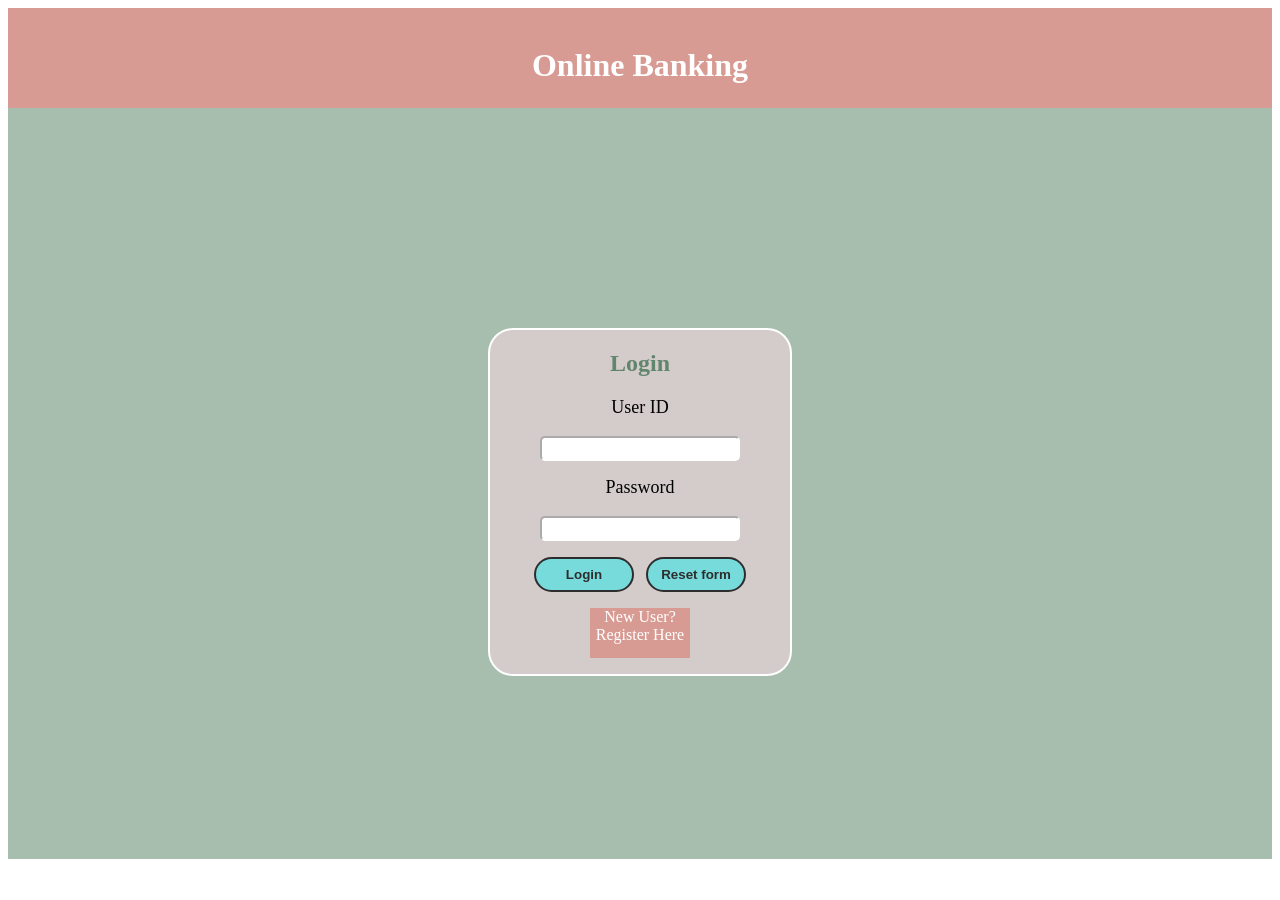
<file: index.html>
<html>
  <head>
    <meta charset="UTF-8">
    <meta class="viewport" content="width=device-width, initial-scale=1.0">
    <link rel="stylesheet" href="style1.css">
    <script>
          function validateform(){  
            var id=document.form1.id.value;  
            var password=document.form1.pw.value;  
            if (id==null || id==""){  
              alert("User Id can't be blank");  
              return false;  
            }else if(password.length<6){  
              alert("Password must be at least 6 characters long.");  
              return false;  
            }  
          }  
    </script>
  </head>
  <!-- <body> -->
  <!-- <div class="tot"> -->
  <header>
    <div class="topdiv">
      <br>
      <h1>Online Banking</h1>
  </div>
</header>
<!-- <div class="leftdiv">
  <br>
  &nbsp;&nbsp;&nbsp;<a href="index.html">Home</a><br><br>
  &nbsp;&nbsp;&nbsp;<a href="login.html">Login</a><br><br>
  &nbsp;&nbsp;&nbsp;<a href="register.html">Register</a><br><br>
  &nbsp;&nbsp;&nbsp;<a href="view_bal.html">View Balance</a><br><br>
  &nbsp;&nbsp;&nbsp;<a href="instant_transfer.html">Instant Transfer</a><br><br>
  &nbsp;&nbsp;&nbsp;<a href="request_cheque.html">Request Cheque</a><br><br>
  &nbsp;&nbsp;&nbsp;<a href="add_beneficiary.html">Add Beneficiary</a>
</div> -->
    <div class="loginformdiv">
        <br><br>
    <form class="mainf" name="form1" action="dash.html" method="post" onsubmit="return validateform()">
        <h2>Login</h2>
        <p>
          <label>User ID</label><br><br>
          <input type="text" name="id" required>
        </p>
        <p>
            <label>Password</label><br><br>
            <input type="password" name="pw" required>
          </p>
        <p>
          <button type="submit">Login</button> &nbsp;
          <button type="reset">Reset form</button>
        </p>
        <p>
          <a style="width: 100;height: 50;"href="register.html">New User? Register Here</a>
        </p>
      </form>
    </div>
  <!-- </div> -->
  <!-- </body> -->
</html>
</file>
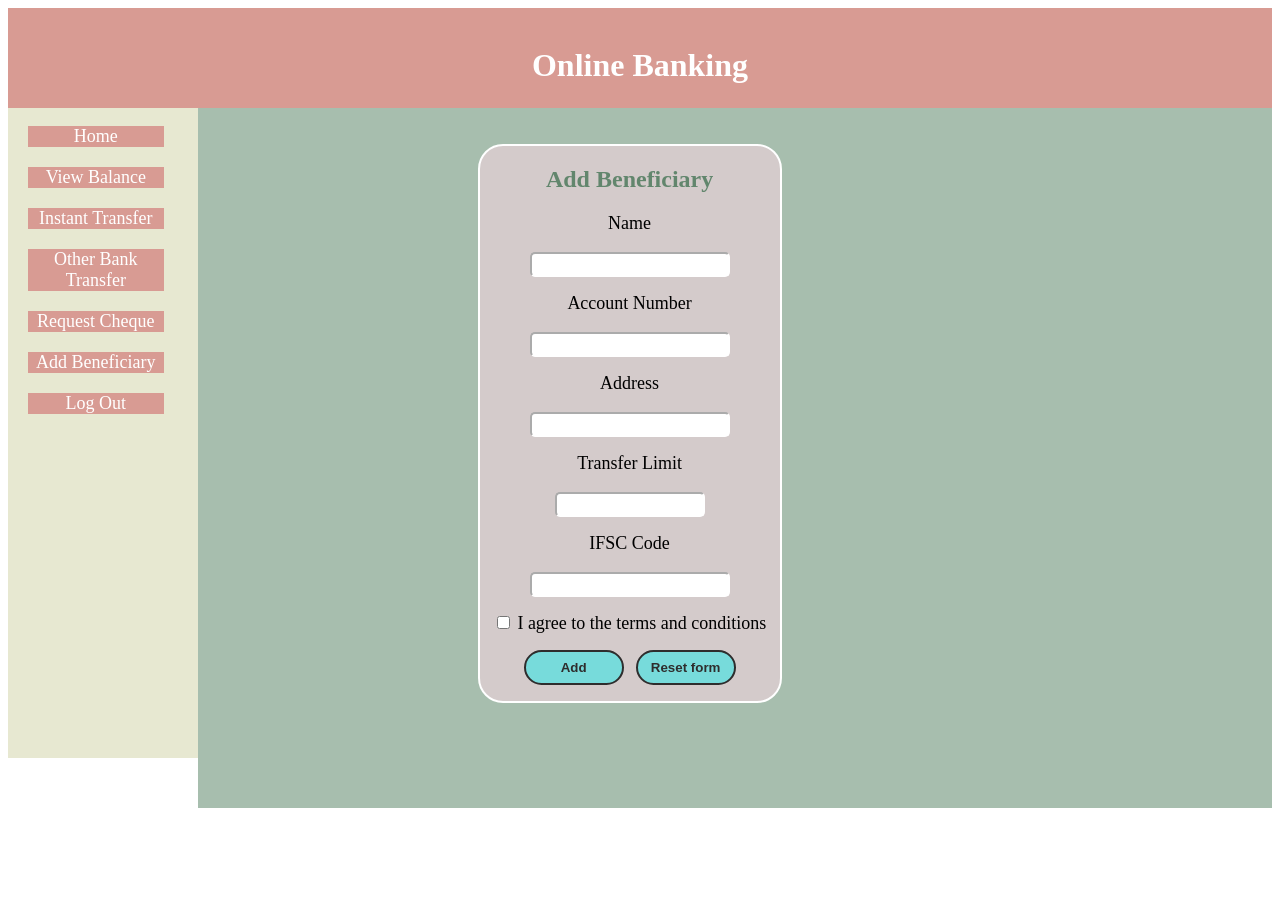
<file: add_beneficiary.html>
<html>
  <head>
    <meta charset="UTF-8">
    <meta class="viewport" content="width=device-width, initial-scale=1.0">
    <link rel="stylesheet" href="style1.css">
</head>
<header>
  <div class="topdiv">
    <br>
    <h1>Online Banking</h1>
</div>
</header>
<div class="leftdiv">
  <nav>
    <ul>
    <li><a href="dash.html">Home</a></li>
    <li><a href="view_bal.html">View Balance</a></li>
    <li><a href="instant_transfer.html">Instant Transfer</a></li>
    <li><a href="other_bank_transfer.html">Other Bank Transfer</a></li>
    <li><a href="request_cheque.html">Request Cheque</a></li>
    <li><a href="add_beneficiary.html">Add Beneficiary</a></li>
    <li><a href="index.html">Log Out</a></li>
    </ul>
  </nav>
  <!-- <br>
  &nbsp;&nbsp;&nbsp;<a href="dash.html">Home</a><br><br>
  &nbsp;&nbsp;&nbsp;<a href="view_bal.html">View Balance</a><br><br>
  &nbsp;&nbsp;&nbsp;<a href="instant_transfer.html">Instant Transfer</a><br><br>
  &nbsp;&nbsp;&nbsp;<a href="other_bank_transfer.html">Other Bank Transfer</a><br><br>
  &nbsp;&nbsp;&nbsp;<a href="request_cheque.html">Request Cheque</a><br><br>
  &nbsp;&nbsp;&nbsp;<a href="add_beneficiary.html">Add Beneficiary</a><br><br>
  &nbsp;&nbsp;&nbsp;<a href="index.html">Log Out</a><br><br> -->
</div>
    <div class="bendiv">
    <br><br>
    <form class="subf" action="/add_beneficiary" method="post">
        <h2>Add Beneficiary</h2>
        <p>
            <label>Name</label><br><br>
            <input type="text" name="name">
          </p>
        <p>
            <label>Account Number</label><br><br>
            <input type="text" name="acc_no1">
        </p>
        <p>
            <label>Address</label><br><br>
            <input type="text" name="address">
          </p>
        <p>
            <label>Transfer Limit</label><br><br>
            <input type="number" name="limit">
        </p>
        <p>
            <label>IFSC Code</label><br><br>
            <input type="text" name="ifsc" required>
        </p>
        <p>
          <label>
            <input type="checkbox" value="terms">
            I agree to the terms and conditions
          </label>
        </p>
        <p>
          <button>Add</button> &nbsp;
          <button type="reset">Reset form</button>
        </p>
      </form>
    </div>
</html>
</file>
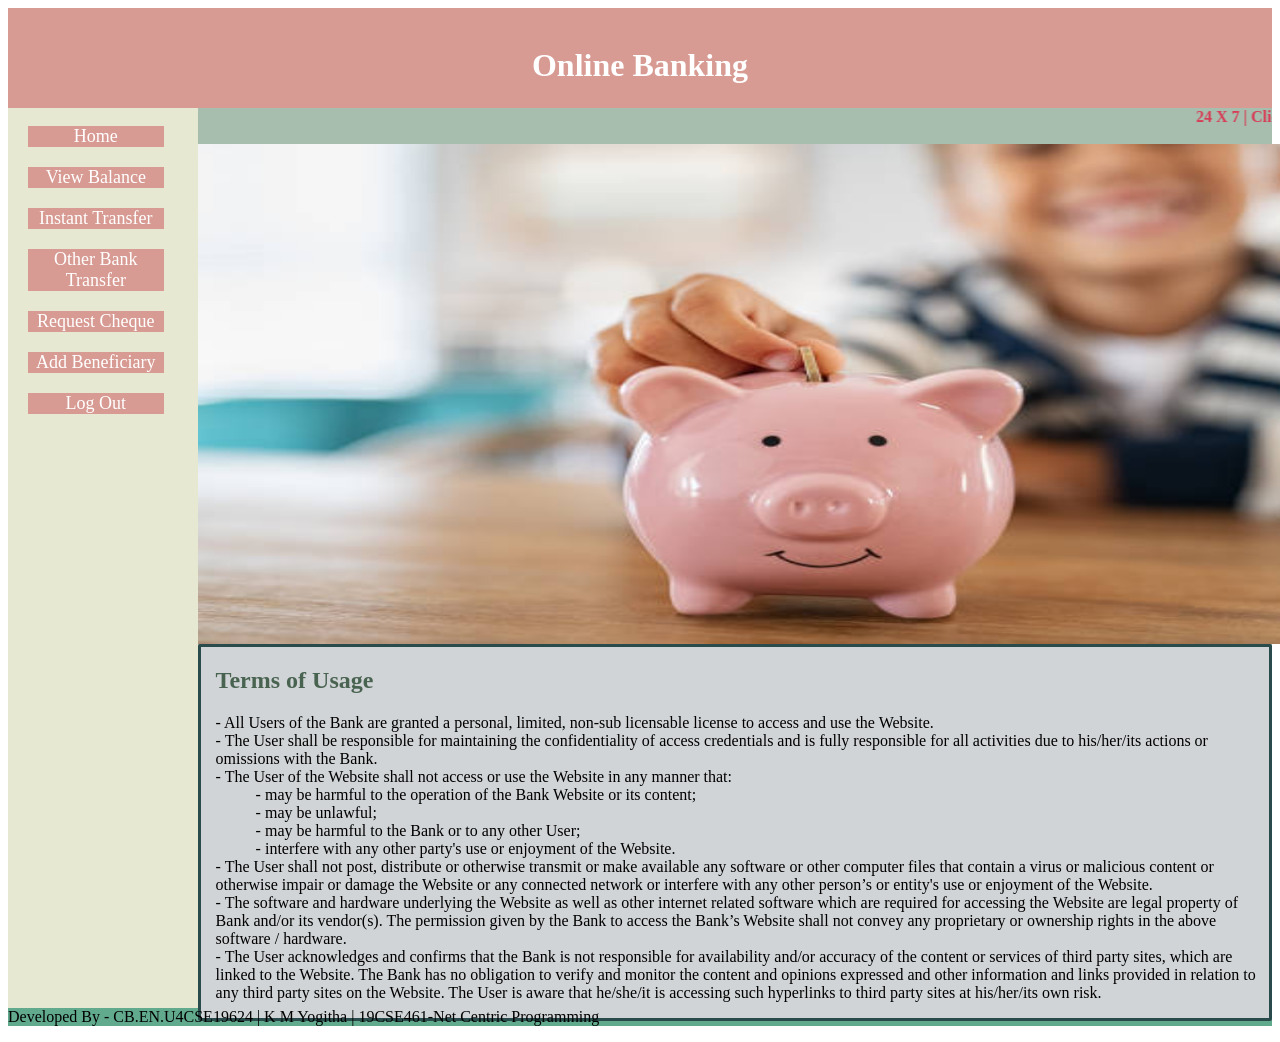
<file: dash.html>
<html>
    <head>
        <meta charset="UTF-8">
        <meta class="viewport" content="width=device-width, initial-scale=1.0">
        <link rel="stylesheet" href="style1.css">
    </head>
    <div class="topdiv">
        <br>
        <h1>Online Banking</h1>
    </div>
    <div class="dashleftdiv">
        <nav>
            <ul>
            <li><a href="dash.html">Home</a></li>
            <li><a href="view_bal.html">View Balance</a></li>
            <li><a href="instant_transfer.html">Instant Transfer</a></li>
            <li><a href="other_bank_transfer.html">Other Bank Transfer</a></li>
            <li><a href="request_cheque.html">Request Cheque</a></li>
            <li><a href="add_beneficiary.html">Add Beneficiary</a></li>
            <li><a href="index.html">Log Out</a></li>
            </ul>
          </nav>
        <!-- &nbsp;&nbsp;&nbsp;<a href="dash.html">Home</a><br><br>
        &nbsp;&nbsp;&nbsp;<a href="view_bal.html">View Balance</a><br><br>
        &nbsp;&nbsp;&nbsp;<a href="instant_transfer.html">Instant Transfer</a><br><br>
        &nbsp;&nbsp;&nbsp;<a href="other_bank_transfer.html">Other Bank Transfer</a><br><br>
        &nbsp;&nbsp;&nbsp;<a href="request_cheque.html">Request Cheque</a><br><br>
        &nbsp;&nbsp;&nbsp;<a href="add_beneficiary.html">Add Beneficiary</a><br><br>
        &nbsp;&nbsp;&nbsp;<a href="index.html">Log Out</a><br><br> -->
    </div>
    <div class="dashformdiv">
        <div>
        <marquee style="color: rgb(215, 60, 86);"><b>24 X 7 | Click On the Serives to explore more</b></marquee>
        <br>
        <!-- &nbsp;&nbsp;&nbsp;<p>Click on the services to continue</p> -->
        &nbsp;&nbsp;<img src="b2.jpg" alt="Simply Easy Learning" width="1250" height="500">
        </div>
        <div class="termsdiv">
            <h2 style="color: #496351">Terms of Usage</h2>
            <dl>
                <dt>- All Users of the Bank are granted a personal, limited, non-sub licensable license to access and use the Website.</dt>
                <dt>- The User shall be responsible for maintaining the confidentiality of access credentials and is fully responsible for all activities due to his/her/its actions or omissions with the Bank.</dt>
                <dt>- The User of the Website shall not access or use the Website in any manner that:</dt>
                    <dd>- may be harmful to the operation of the Bank Website or its content;</dd>
                    <dd>- may be unlawful;</dd>
                    <dd>- may be harmful to the Bank or to any other User;</dd>
                    <dd>- interfere with any other party's use or enjoyment of the Website.</dd>
                <dt>- The User shall not post, distribute or otherwise transmit or make available any software or other computer files that contain a virus or malicious content or otherwise impair or damage the Website or any connected network or interfere with any other person’s or entity's use or enjoyment of the Website.</dt>
                <dt>- The software and hardware underlying the Website as well as other internet related software which are required for accessing the Website are legal property of Bank and/or its vendor(s). The permission given by the Bank to access the Bank’s Website shall not convey any proprietary or ownership rights in the above software / hardware.</dt>
                <dt>- The User acknowledges and confirms that the Bank is not responsible for availability and/or accuracy of the content or services of third party sites, which are linked to the Website. The Bank has no obligation to verify and monitor the content and opinions expressed and other information and links provided in relation to any third party sites on the Website. The User is aware that he/she/it is accessing such hyperlinks to third party sites at his/her/its own risk.</dt>
            </dl>
        </div>
    </div>
    
    <div style="background-color: rgb(97, 170, 142)">
        <footer>
            <p>Developed By - CB.EN.U4CSE19624 | K M Yogitha | 19CSE461-Net Centric Programming</p>
        </footer>
    </div>
    
</html>
</file>
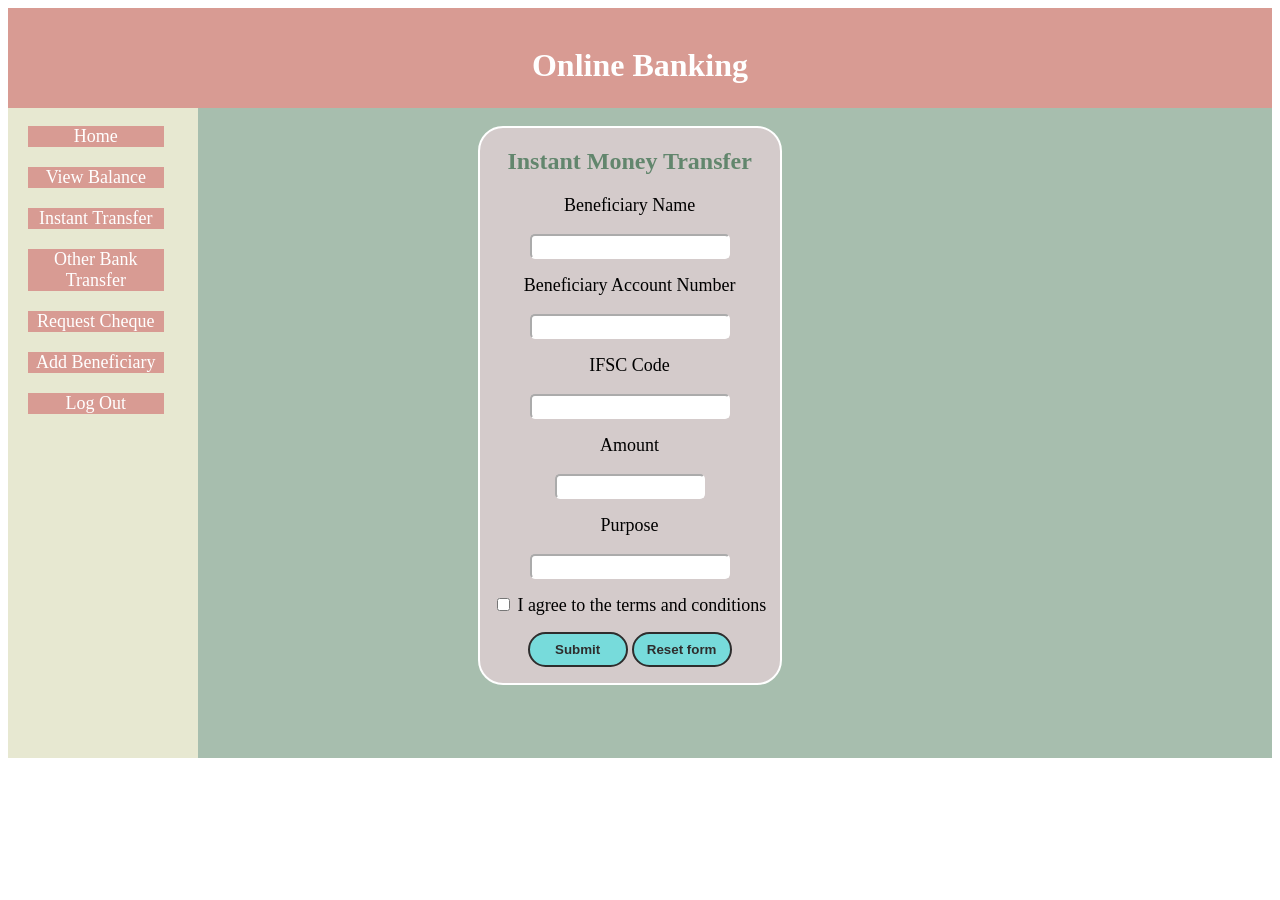
<file: instant_transfer.html>
<html>
  <head>
    <link rel="stylesheet" href="style1.css">
    <meta class="viewport" content="width=device-width, initial-scale=1.0">
    <script>
        function validateform(){  
            var benname=document.form1.ben_name.value;  
            var accno=document.form1.acc_no.value; 
            var ifsc=document.form1.ifsc.value;
            var amt=document.form1.amt.value;
            let regex = new RegExp(/^[A-Z]{4}0[A-Z0-9]{6}$/);
            if (accno.length<12){  
              alert("Account numbers must be at least 12 characters long.");  
              return false;  
            }else if(regex.test(ifsc) == false){  
              alert("IFSC code contains first 4 alphabets, a 0 and followed by 6 numbers.");  
              return false;  
            }  
          }
    </script>
  </head>
  <header>
    <div class="topdiv">
      <br>
      <h1>Online Banking</h1>
    </div>
  </header>
  <div class="maindiv">
  <div class="leftdiv">
    <nav>
      <ul>
      <li><a href="dash.html">Home</a></li>
      <li><a href="view_bal.html">View Balance</a></li>
      <li><a href="instant_transfer.html">Instant Transfer</a></li>
      <li><a href="other_bank_transfer.html">Other Bank Transfer</a></li>
      <li><a href="request_cheque.html">Request Cheque</a></li>
      <li><a href="add_beneficiary.html">Add Beneficiary</a></li>
      <li><a href="index.html">Log Out</a></li>
      </ul>
    </nav>
    <!-- <br>
    &nbsp;&nbsp;&nbsp;<a href="dash.html">Home</a><br><br>
    &nbsp;&nbsp;&nbsp;<a href="view_bal.html">View Balance</a><br><br>
    &nbsp;&nbsp;&nbsp;<a href="instant_transfer.html">Instant Transfer</a><br><br>
    &nbsp;&nbsp;&nbsp;<a href="other_bank_transfer.html">Other Bank Transfer</a><br><br>
    &nbsp;&nbsp;&nbsp;<a href="request_cheque.html">Request Cheque</a><br><br>
    &nbsp;&nbsp;&nbsp;<a href="add_beneficiary.html">Add Beneficiary</a><br><br>
    &nbsp;&nbsp;&nbsp;<a href="index.html">Log Out</a><br><br> -->
  </div>
    <div class="formdiv">
      <br>
    <form class="subf" name="form1" action="/sign_up" method="post" onsubmit="return validateform()">
      <h2>Instant Money Transfer</h2>  
      <p>
        <label>Beneficiary Name</label><br><br>
        <input type="text" name="ben_name" required>
      </p>  
      <p>
          <label>Beneficiary Account Number</label><br><br>
          <input type="text" name="acc_no" required>
        </p>
        <p>
          <label>IFSC Code</label><br><br>
          <input type="text" name="ifsc" required>
        </p>
        <p>
          <label>Amount</label><br><br>
          <input type="number" name="amt" required>
        </p>
        <p>
          <label>Purpose</label><br><br>
          <input type="text" name="Purpose" required>
        </p>
        <p>
          <label>
            <input type="checkbox" value="terms">
            I agree to the terms and conditions
          </label>
        </p>
        <p>
          <button>Submit</button>
          <button type="reset">Reset form</button>
        </p>
      </form>
    </div>
  </div>
</html>
</file>
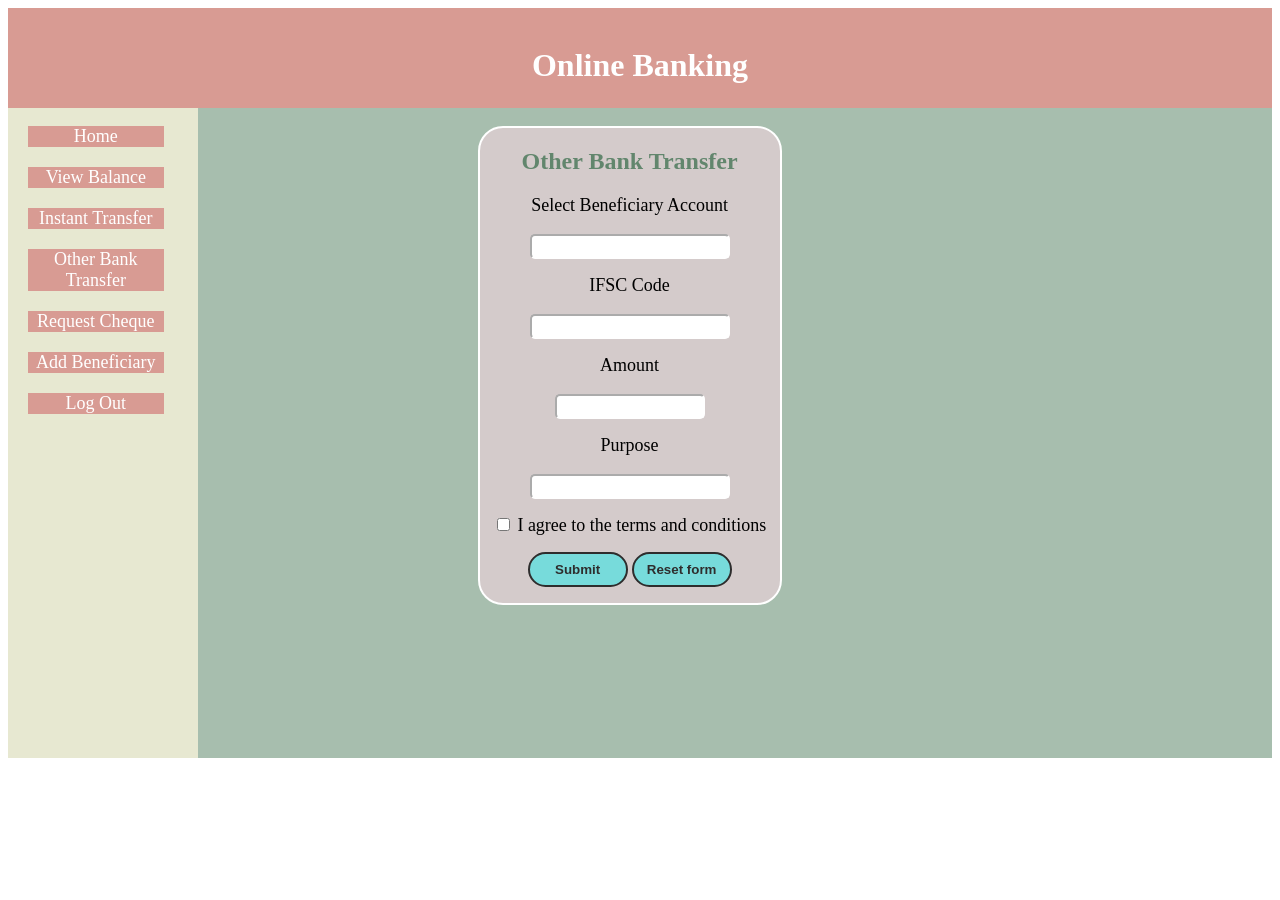
<file: other_bank_transfer.html>
<html>
  <head>
    <meta charset="UTF-8">
    <meta class="viewport" content="width=device-width, initial-scale=1.0">
    <link rel="stylesheet" href="style1.css">
  </head>
  <header>
    <div class="topdiv">
      <br>
      <h1>Online Banking</h1>
    </div>
  </header>
  <div class="leftdiv">
    <nav>
      <ul>
      <li><a href="dash.html">Home</a></li>
      <li><a href="view_bal.html">View Balance</a></li>
      <li><a href="instant_transfer.html">Instant Transfer</a></li>
      <li><a href="other_bank_transfer.html">Other Bank Transfer</a></li>
      <li><a href="request_cheque.html">Request Cheque</a></li>
      <li><a href="add_beneficiary.html">Add Beneficiary</a></li>
      <li><a href="index.html">Log Out</a></li>
      </ul>
    </nav>
    <!-- <br>
    &nbsp;&nbsp;&nbsp;<a href="dash.html">Home</a><br><br>
    &nbsp;&nbsp;&nbsp;<a href="view_bal.html">View Balance</a><br><br>
    &nbsp;&nbsp;&nbsp;<a href="instant_transfer.html">Instant Transfer</a><br><br>
    &nbsp;&nbsp;&nbsp;<a href="other_bank_transfer.html">Other Bank Transfer</a><br><br>
    &nbsp;&nbsp;&nbsp;<a href="request_cheque.html">Request Cheque</a><br><br>
    &nbsp;&nbsp;&nbsp;<a href="add_beneficiary.html">Add Beneficiary</a><br><br>
    &nbsp;&nbsp;&nbsp;<a href="index.html">Log Out</a><br><br> -->
  </div>
    <div class="formdiv">
      <br>
    <form class="subf" action="/sign_up" method="post">
      <h2>Other Bank Transfer</h2>  
        <p>
          <label>Select Beneficiary Account</label><br><br>
          <input type="text" name="acc_no" required>
        </p>
        <p>
          <label>IFSC Code</label><br><br>
          <input type="text" name="ifsc" required>
        </p>
        <p>
          <label>Amount</label><br><br>
          <input type="number" name="amt" required>
        </p>
        <p>
          <label>Purpose</label><br><br>
          <input type="text" name="Purpose" required>
        </p>
        <p>
          <label>
            <input type="checkbox" value="terms" required>
            I agree to the terms and conditions
          </label>
        </p>
        <p>
          <button>Submit</button>
          <button type="reset">Reset form</button>
        </p>
      </form>
    </div>
</html>
</file>
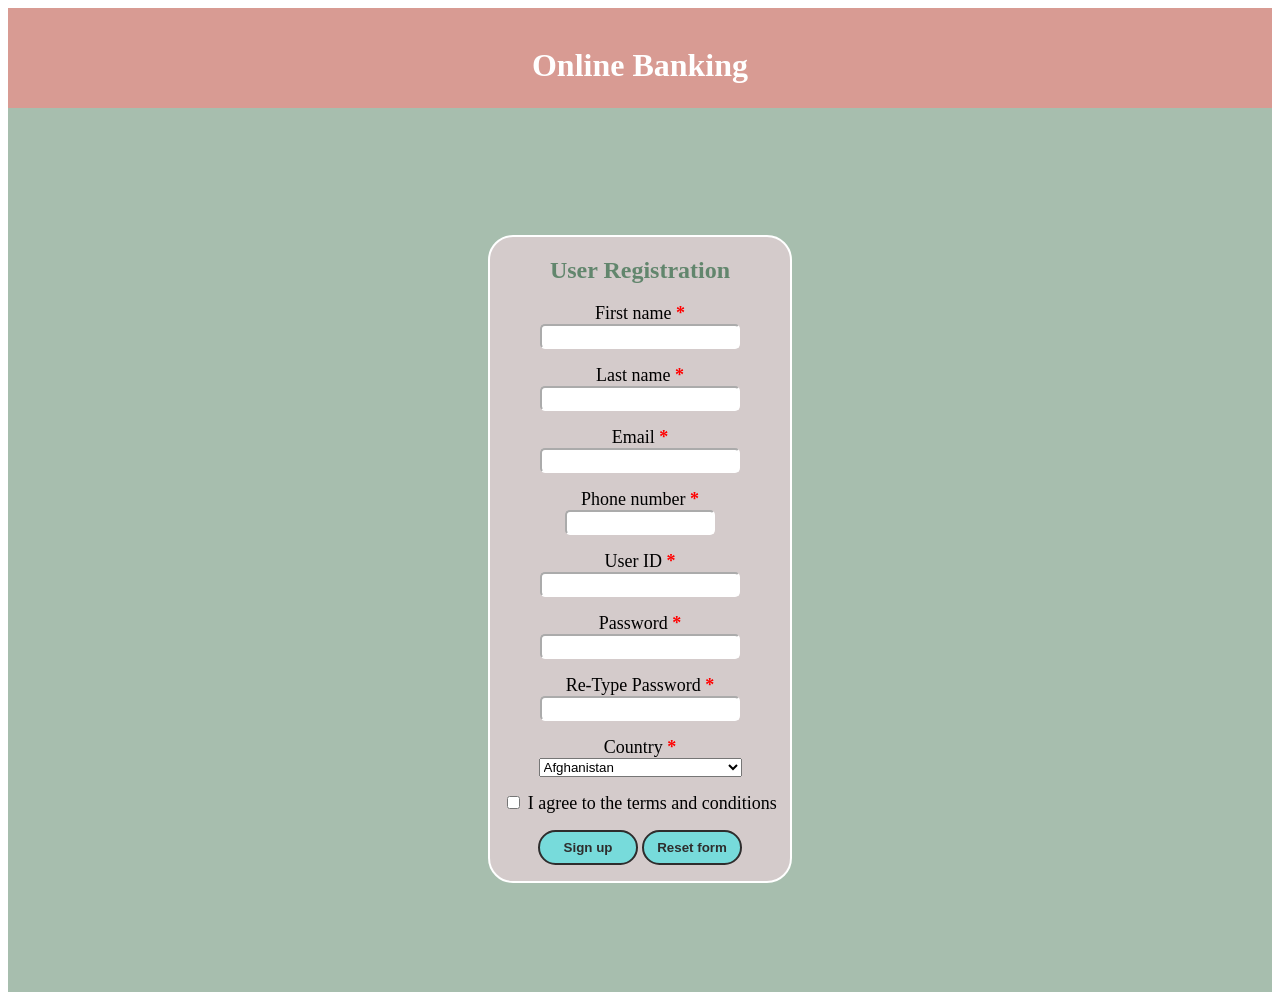
<file: register.html>
<html>
  <head>
    <meta charset="UTF-8">
    <meta class="viewport" content="width=device-width, initial-scale=1.0">
    <link rel="stylesheet" href="style1.css">
  </head>
    <header>
      <div class="topdiv">
        <br>
        <h1>Online Banking</h1>
      </div>
    </header>
    <!-- <div class="leftdiv">
      <br>
      &nbsp;&nbsp;&nbsp;<a href="index.html">Home</a><br><br>
      &nbsp;&nbsp;&nbsp;<a href="login.html">Login</a><br><br>
      &nbsp;&nbsp;&nbsp;<a href="register.html">Register</a><br><br>
      &nbsp;&nbsp;&nbsp;<a href="view_bal.html">View Balance</a><br><br>
      &nbsp;&nbsp;&nbsp;<a href="instant_transfer.html">Instant Transfer</a><br><br>
      &nbsp;&nbsp;&nbsp;<a href="request_cheque.html">Request Cheque</a><br><br>
      &nbsp;&nbsp;&nbsp;<a href="add_beneficiary.html">Add Beneficiary</a>
  </div> -->
    <div class="registerformdiv">
      <br>
    <form class="mainf" action="index.html" method="post">
      <h2>User Registration</h2>  
        <p>
          <label>First name <span style="color:red;font-weight:bold">*</span></label><br>
          <input type="text" name="first_name" required>
        </p>
        <p>
          <label>Last name <span style="color:red;font-weight:bold">*</span></label><br>
          <input type="text" name="last_name" required>
        </p>
        <p>
          <label>Email <span style="color:red;font-weight:bold">*</span></label><br>
          <input type="email" name="email" required>
        </p>
        <p>
          <label>Phone number <span style="color:red;font-weight:bold">*</span></label><br>
          <input type="tel" name="phone" required>
        </p>
        <p>
          <label>User ID <span style="color:red;font-weight:bold">*</span></label><br>
          <input type="text" name="userid" required>
        </p>
        <p>
          <label>Password <span style="color:red;font-weight:bold">*</span></label><br>
          <input type="password" name="password1" required>
        </p>
        <p>
          <label>Re-Type Password <span style="color:red;font-weight:bold">*</span></label><br>
          <input type="password" name="password2" required>
        </p>
        <p>
          <label>Country <span style="color:red;font-weight:bold">*</span></label><br>
          <select id="country" name="country" required>
            <option value="Afganistan">Afghanistan</option>
            <option value="Albania">Albania</option>
            <option value="Algeria">Algeria</option>
            <option value="American Samoa">American Samoa</option>
            <option value="Andorra">Andorra</option>
            <option value="Angola">Angola</option>
            <option value="Anguilla">Anguilla</option>
            <option value="Antigua & Barbuda">Antigua & Barbuda</option>
            <option value="Argentina">Argentina</option>
            <option value="Armenia">Armenia</option>
            <option value="Aruba">Aruba</option>
            <option value="Australia">Australia</option>
            <option value="Austria">Austria</option>
            <option value="Azerbaijan">Azerbaijan</option>
            <option value="Bahamas">Bahamas</option>
            <option value="Bahrain">Bahrain</option>
            <option value="Bangladesh">Bangladesh</option>
            <option value="Barbados">Barbados</option>
            <option value="Belarus">Belarus</option>
            <option value="Belgium">Belgium</option>
            <option value="Belize">Belize</option>
            <option value="Benin">Benin</option>
            <option value="Bermuda">Bermuda</option>
            <option value="Bhutan">Bhutan</option>
            <option value="Bolivia">Bolivia</option>
            <option value="Bonaire">Bonaire</option>
            <option value="Bosnia & Herzegovina">Bosnia & Herzegovina</option>
            <option value="Botswana">Botswana</option>
            <option value="Brazil">Brazil</option>
            <option value="British Indian Ocean Ter">British Indian Ocean Ter</option>
            <option value="Brunei">Brunei</option>
            <option value="Bulgaria">Bulgaria</option>
            <option value="Burkina Faso">Burkina Faso</option>
            <option value="Burundi">Burundi</option>
            <option value="Cambodia">Cambodia</option>
            <option value="Cameroon">Cameroon</option>
            <option value="Canada">Canada</option>
            <option value="Canary Islands">Canary Islands</option>
            <option value="Cape Verde">Cape Verde</option>
            <option value="Cayman Islands">Cayman Islands</option>
            <option value="Central African Republic">Central African Republic</option>
            <option value="Chad">Chad</option>
            <option value="Channel Islands">Channel Islands</option>
            <option value="Chile">Chile</option>
            <option value="China">China</option>
            <option value="Christmas Island">Christmas Island</option>
            <option value="Cocos Island">Cocos Island</option>
            <option value="Colombia">Colombia</option>
            <option value="Comoros">Comoros</option>
            <option value="Congo">Congo</option>
            <option value="Cook Islands">Cook Islands</option>
            <option value="Costa Rica">Costa Rica</option>
            <option value="Cote DIvoire">Cote DIvoire</option>
            <option value="Croatia">Croatia</option>
            <option value="Cuba">Cuba</option>
            <option value="Curaco">Curacao</option>
            <option value="Cyprus">Cyprus</option>
            <option value="Czech Republic">Czech Republic</option>
            <option value="Denmark">Denmark</option>
            <option value="Djibouti">Djibouti</option>
            <option value="Dominica">Dominica</option>
            <option value="Dominican Republic">Dominican Republic</option>
            <option value="East Timor">East Timor</option>
            <option value="Ecuador">Ecuador</option>
            <option value="Egypt">Egypt</option>
            <option value="El Salvador">El Salvador</option>
            <option value="Equatorial Guinea">Equatorial Guinea</option>
            <option value="Eritrea">Eritrea</option>
            <option value="Estonia">Estonia</option>
            <option value="Ethiopia">Ethiopia</option>
            <option value="Falkland Islands">Falkland Islands</option>
            <option value="Faroe Islands">Faroe Islands</option>
            <option value="Fiji">Fiji</option>
            <option value="Finland">Finland</option>
            <option value="France">France</option>
            <option value="French Guiana">French Guiana</option>
            <option value="French Polynesia">French Polynesia</option>
            <option value="French Southern Ter">French Southern Ter</option>
            <option value="Gabon">Gabon</option>
            <option value="Gambia">Gambia</option>
            <option value="Georgia">Georgia</option>
            <option value="Germany">Germany</option>
            <option value="Ghana">Ghana</option>
            <option value="Gibraltar">Gibraltar</option>
            <option value="Great Britain">Great Britain</option>
            <option value="Greece">Greece</option>
            <option value="Greenland">Greenland</option>
            <option value="Grenada">Grenada</option>
            <option value="Guadeloupe">Guadeloupe</option>
            <option value="Guam">Guam</option>
            <option value="Guatemala">Guatemala</option>
            <option value="Guinea">Guinea</option>
            <option value="Guyana">Guyana</option>
            <option value="Haiti">Haiti</option>
            <option value="Hawaii">Hawaii</option>
            <option value="Honduras">Honduras</option>
            <option value="Hong Kong">Hong Kong</option>
            <option value="Hungary">Hungary</option>
            <option value="Iceland">Iceland</option>
            <option value="Indonesia">Indonesia</option>
            <option value="India">India</option>
            <option value="Iran">Iran</option>
            <option value="Iraq">Iraq</option>
            <option value="Ireland">Ireland</option>
            <option value="Isle of Man">Isle of Man</option>
            <option value="Israel">Israel</option>
            <option value="Italy">Italy</option>
            <option value="Jamaica">Jamaica</option>
            <option value="Japan">Japan</option>
            <option value="Jordan">Jordan</option>
            <option value="Kazakhstan">Kazakhstan</option>
            <option value="Kenya">Kenya</option>
            <option value="Kiribati">Kiribati</option>
            <option value="Korea North">Korea North</option>
            <option value="Korea Sout">Korea South</option>
            <option value="Kuwait">Kuwait</option>
            <option value="Kyrgyzstan">Kyrgyzstan</option>
            <option value="Laos">Laos</option>
            <option value="Latvia">Latvia</option>
            <option value="Lebanon">Lebanon</option>
            <option value="Lesotho">Lesotho</option>
            <option value="Liberia">Liberia</option>
            <option value="Libya">Libya</option>
            <option value="Liechtenstein">Liechtenstein</option>
            <option value="Lithuania">Lithuania</option>
            <option value="Luxembourg">Luxembourg</option>
            <option value="Macau">Macau</option>
            <option value="Macedonia">Macedonia</option>
            <option value="Madagascar">Madagascar</option>
            <option value="Malaysia">Malaysia</option>
            <option value="Malawi">Malawi</option>
            <option value="Maldives">Maldives</option>
            <option value="Mali">Mali</option>
            <option value="Malta">Malta</option>
            <option value="Marshall Islands">Marshall Islands</option>
            <option value="Martinique">Martinique</option>
            <option value="Mauritania">Mauritania</option>
            <option value="Mauritius">Mauritius</option>
            <option value="Mayotte">Mayotte</option>
            <option value="Mexico">Mexico</option>
            <option value="Midway Islands">Midway Islands</option>
            <option value="Moldova">Moldova</option>
            <option value="Monaco">Monaco</option>
            <option value="Mongolia">Mongolia</option>
            <option value="Montserrat">Montserrat</option>
            <option value="Morocco">Morocco</option>
            <option value="Mozambique">Mozambique</option>
            <option value="Myanmar">Myanmar</option>
            <option value="Nambia">Nambia</option>
            <option value="Nauru">Nauru</option>
            <option value="Nepal">Nepal</option>
            <option value="Netherland Antilles">Netherland Antilles</option>
            <option value="Netherlands">Netherlands (Holland, Europe)</option>
            <option value="Nevis">Nevis</option>
            <option value="New Caledonia">New Caledonia</option>
            <option value="New Zealand">New Zealand</option>
            <option value="Nicaragua">Nicaragua</option>
            <option value="Niger">Niger</option>
            <option value="Nigeria">Nigeria</option>
            <option value="Niue">Niue</option>
            <option value="Norfolk Island">Norfolk Island</option>
            <option value="Norway">Norway</option>
            <option value="Oman">Oman</option>
            <option value="Pakistan">Pakistan</option>
            <option value="Palau Island">Palau Island</option>
            <option value="Palestine">Palestine</option>
            <option value="Panama">Panama</option>
            <option value="Papua New Guinea">Papua New Guinea</option>
            <option value="Paraguay">Paraguay</option>
            <option value="Peru">Peru</option>
            <option value="Phillipines">Philippines</option>
            <option value="Pitcairn Island">Pitcairn Island</option>
            <option value="Poland">Poland</option>
            <option value="Portugal">Portugal</option>
            <option value="Puerto Rico">Puerto Rico</option>
            <option value="Qatar">Qatar</option>
            <option value="Republic of Montenegro">Republic of Montenegro</option>
            <option value="Republic of Serbia">Republic of Serbia</option>
            <option value="Reunion">Reunion</option>
            <option value="Romania">Romania</option>
            <option value="Russia">Russia</option>
            <option value="Rwanda">Rwanda</option>
            <option value="St Barthelemy">St Barthelemy</option>
            <option value="St Eustatius">St Eustatius</option>
            <option value="St Helena">St Helena</option>
            <option value="St Kitts-Nevis">St Kitts-Nevis</option>
            <option value="St Lucia">St Lucia</option>
            <option value="St Maarten">St Maarten</option>
            <option value="St Pierre & Miquelon">St Pierre & Miquelon</option>
            <option value="St Vincent & Grenadines">St Vincent & Grenadines</option>
            <option value="Saipan">Saipan</option>
            <option value="Samoa">Samoa</option>
            <option value="Samoa American">Samoa American</option>
            <option value="San Marino">San Marino</option>
            <option value="Sao Tome & Principe">Sao Tome & Principe</option>
            <option value="Saudi Arabia">Saudi Arabia</option>
            <option value="Senegal">Senegal</option>
            <option value="Seychelles">Seychelles</option>
            <option value="Sierra Leone">Sierra Leone</option>
            <option value="Singapore">Singapore</option>
            <option value="Slovakia">Slovakia</option>
            <option value="Slovenia">Slovenia</option>
            <option value="Solomon Islands">Solomon Islands</option>
            <option value="Somalia">Somalia</option>
            <option value="South Africa">South Africa</option>
            <option value="Spain">Spain</option>
            <option value="Sri Lanka">Sri Lanka</option>
            <option value="Sudan">Sudan</option>
            <option value="Suriname">Suriname</option>
            <option value="Swaziland">Swaziland</option>
            <option value="Sweden">Sweden</option>
            <option value="Switzerland">Switzerland</option>
            <option value="Syria">Syria</option>
            <option value="Tahiti">Tahiti</option>
            <option value="Taiwan">Taiwan</option>
            <option value="Tajikistan">Tajikistan</option>
            <option value="Tanzania">Tanzania</option>
            <option value="Thailand">Thailand</option>
            <option value="Togo">Togo</option>
            <option value="Tokelau">Tokelau</option>
            <option value="Tonga">Tonga</option>
            <option value="Trinidad & Tobago">Trinidad & Tobago</option>
            <option value="Tunisia">Tunisia</option>
            <option value="Turkey">Turkey</option>
            <option value="Turkmenistan">Turkmenistan</option>
            <option value="Turks & Caicos Is">Turks & Caicos Is</option>
            <option value="Tuvalu">Tuvalu</option>
            <option value="Uganda">Uganda</option>
            <option value="United Kingdom">United Kingdom</option>
            <option value="Ukraine">Ukraine</option>
            <option value="United Arab Erimates">United Arab Emirates</option>
            <option value="United States of America">United States of America</option>
            <option value="Uraguay">Uruguay</option>
            <option value="Uzbekistan">Uzbekistan</option>
            <option value="Vanuatu">Vanuatu</option>
            <option value="Vatican City State">Vatican City State</option>
            <option value="Venezuela">Venezuela</option>
            <option value="Vietnam">Vietnam</option>
            <option value="Virgin Islands (Brit)">Virgin Islands (Brit)</option>
            <option value="Virgin Islands (USA)">Virgin Islands (USA)</option>
            <option value="Wake Island">Wake Island</option>
            <option value="Wallis & Futana Is">Wallis & Futana Is</option>
            <option value="Yemen">Yemen</option>
            <option value="Zaire">Zaire</option>
            <option value="Zambia">Zambia</option>
            <option value="Zimbabwe">Zimbabwe</option>
         </select>
        </p>
        <p>
          <label>
            <input type="checkbox" value="terms" required>
            I agree to the terms and conditions
          </label>
        </p>
        <p>
          <button>Sign up</button>
          <button type="reset">Reset form</button>
        </p>
      </form>
    </div>
</html>
</file>
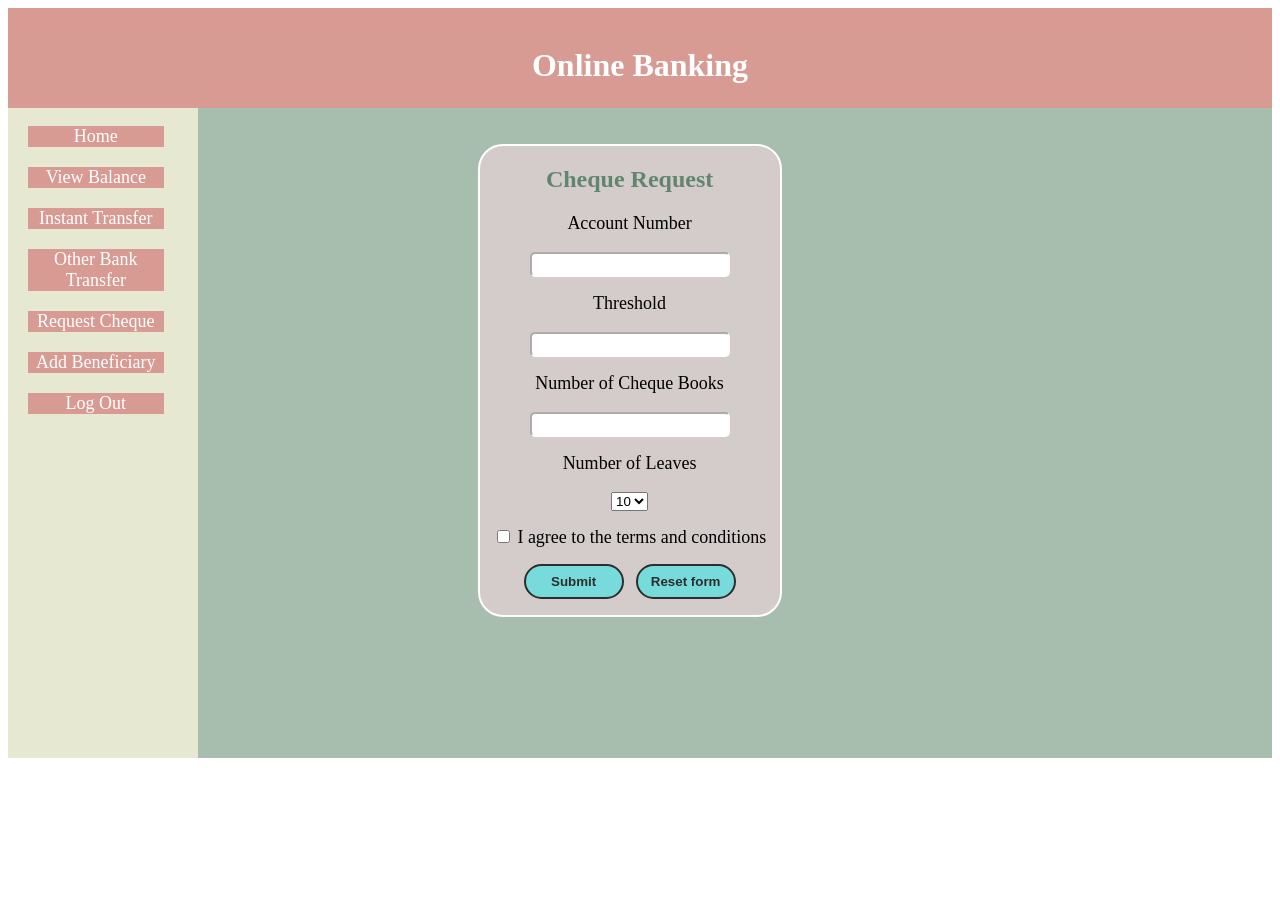
<file: request_cheque.html>
<html>
  <head>
      <meta charset="UTF-8">
      <meta class="viewport" content="width=device-width, initial-scale=1.0">
      <link rel="stylesheet" href="style1.css">
  </head>
  <header>
    <div class="topdiv">
      <br>
      <h1>Online Banking</h1>
  </div>
</header>
<div class="leftdiv">
  <nav>
    <ul>
    <li><a href="dash.html">Home</a></li>
    <li><a href="view_bal.html">View Balance</a></li>
    <li><a href="instant_transfer.html">Instant Transfer</a></li>
    <li><a href="other_bank_transfer.html">Other Bank Transfer</a></li>
    <li><a href="request_cheque.html">Request Cheque</a></li>
    <li><a href="add_beneficiary.html">Add Beneficiary</a></li>
    <li><a href="index.html">Log Out</a></li>
    </ul>
  </nav>
  <!-- <br>
  &nbsp;&nbsp;&nbsp;<a href="dash.html">Home</a><br><br>
  &nbsp;&nbsp;&nbsp;<a href="view_bal.html">View Balance</a><br><br>
  &nbsp;&nbsp;&nbsp;<a href="instant_transfer.html">Instant Transfer</a><br><br>
  &nbsp;&nbsp;&nbsp;<a href="other_bank_transfer.html">Other Bank Transfer</a><br><br>
  &nbsp;&nbsp;&nbsp;<a href="request_cheque.html">Request Cheque</a><br><br>
  &nbsp;&nbsp;&nbsp;<a href="add_beneficiary.html">Add Beneficiary</a><br><br>
  &nbsp;&nbsp;&nbsp;<a href="login.html">Log Out</a><br><br> -->
</div>
    <div class="formdiv">
        <br><br>
    <form class="subf" action="/sign_up" method="post">
        <h2>Cheque Request</h2>
        <p>
          <label>Account Number</label><br><br>
          <input type="text" name="accno" required>
        </p>
        <p>
          <label>Threshold</label><br><br>
          <input type="text" name="thr" required>
        </p>
        <p>
          <label>Number of Cheque Books</label><br><br>
          <input type="text" name="no" required>
        </p>
        <p>
          <label for="leaves">Number of Leaves</label><br><br>
          <select name="leaves" id="leaves" required>
            <option value="10">10</option>
            <option value="20">20</option>
            <option value="25">25</option>
            <option value="50">50</option>
          </select>
        </p>
        <p>
          <label>
            <input type="checkbox" value="terms" required>
            I agree to the terms and conditions
          </label>
        </p>
        <p>
          <button type="submit">Submit</button> &nbsp;
          <button type="reset">Reset form</button>
        </p>
      </form>
    </div>
</html>
</file>
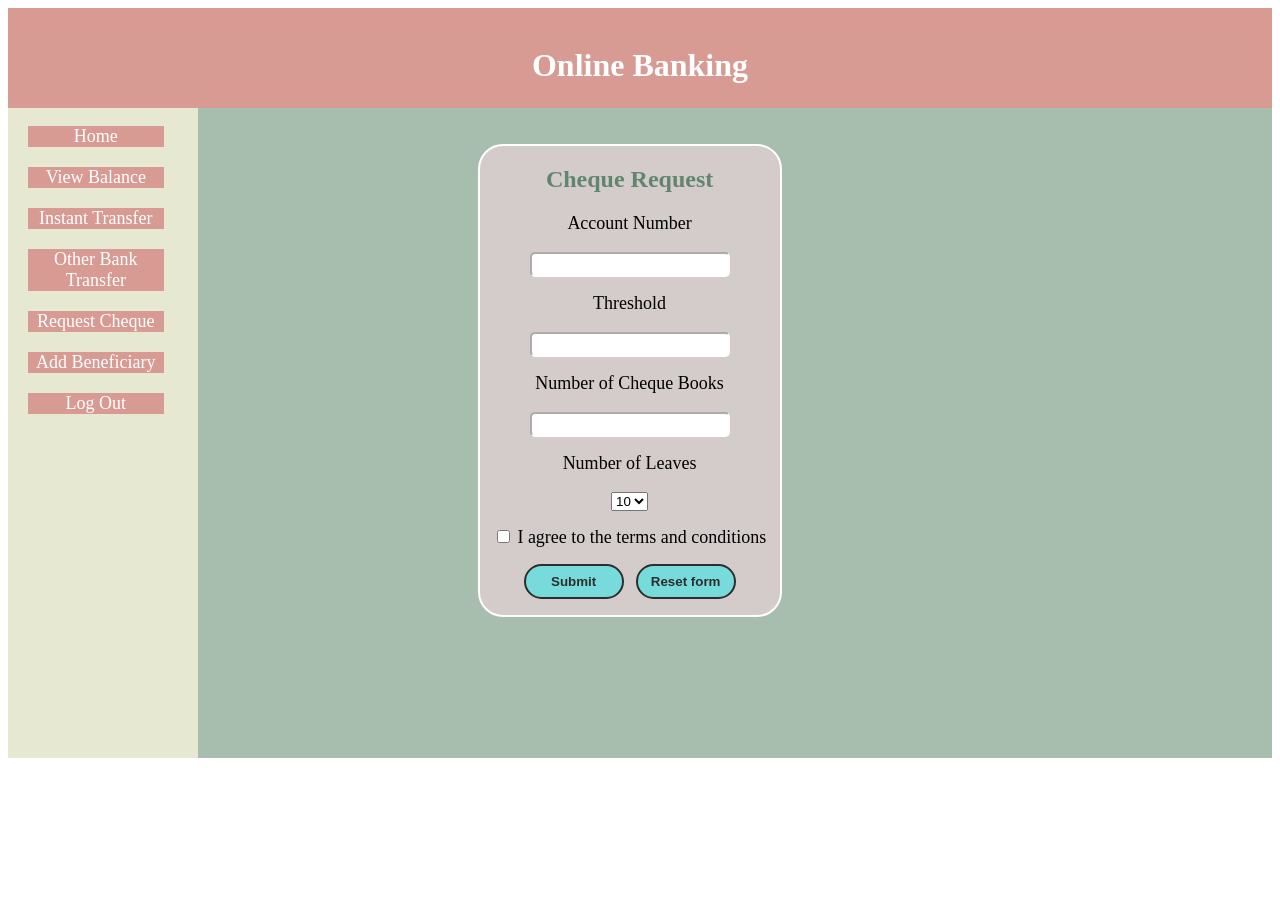
<file: sample.html>
<html>
  <head>
      <link rel="stylesheet" href="style1.css">
  </head>
  <header>
    <div class="topdiv">
      <br>
      <h1>Online Banking</h1>
  </div>
</header>
<div class="leftdiv">
    <nav>
        <ul>
        <li><a href="dash.html">Home</a></li>
        <li><a href="view_bal.html">View Balance</a></li>
        <li><a href="instant_transfer.html">Instant Transfer</a></li>
        <li><a href="other_bank_transfer.html">Other Bank Transfer</a></li>
        <li><a href="request_cheque.html">Request Cheque</a></li>
        <li><a href="add_beneficiary.html">Add Beneficiary</a></li>
        <li><a href="login.html">Log Out</a></li>
        </ul>
      </nav>
</div>
    <div class="formdiv">
        <br><br>
    <form class="subf" action="/view_bal" method="post">
        <h2>Cheque Request</h2>
        <p>
          <label>Account Number</label><br><br>
          <input type="text" name="accno" required>
        </p>
        <p>
          <label>Threshold</label><br><br>
          <input type="text" name="thr" required>
        </p>
        <p>
          <label>Number of Cheque Books</label><br><br>
          <input type="text" name="no" required>
        </p>
        <p>
          <label for="leaves">Number of Leaves</label><br><br>
          <select name="leav" id="leaves" required>
            <option value="10">10</option>
            <option value="20">20</option>
            <option value="25">25</option>
            <option value="50">50</option>
          </select>
        </p>
        <p>
          <label>
            <input type="checkbox" value="terms" required>
            I agree to the terms and conditions
          </label>
        </p>
        <p>
          <button type="submit">Submit</button> &nbsp;
          <button type="reset">Reset form</button>
        </p>
      </form>
    </div>
</html>
</file>
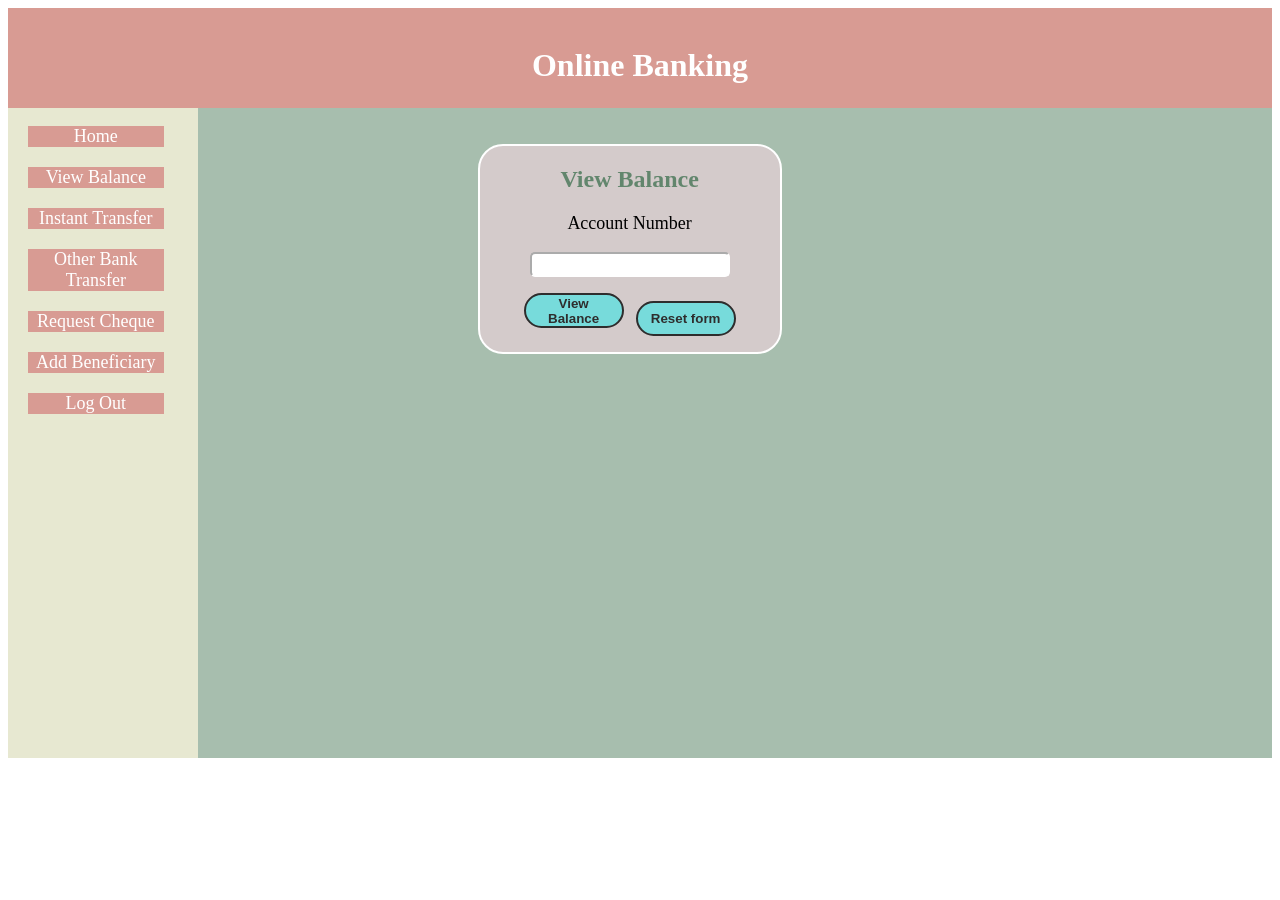
<file: view_bal.html>
<html>
  <head>
      <meta charset="UTF-8">
      <meta class="viewport" content="width=device-width, initial-scale=1.0">
      <link rel="stylesheet" href="style1.css">
  </head>
  <header>
    <div class="topdiv">
      <br>
      <h1>Online Banking</h1>
  </div>
</header>
<div class="leftdiv">
  <nav>
    <ul>
    <li><a href="dash.html">Home</a></li>
    <li><a href="view_bal.html">View Balance</a></li>
    <li><a href="instant_transfer.html">Instant Transfer</a></li>
    <li><a href="other_bank_transfer.html">Other Bank Transfer</a></li>
    <li><a href="request_cheque.html">Request Cheque</a></li>
    <li><a href="add_beneficiary.html">Add Beneficiary</a></li>
    <li><a href="index.html">Log Out</a></li>
    </ul>
  </nav>
  <!-- <br>
  &nbsp;&nbsp;&nbsp;<a href="dash.html">Home</a><br><br>
  &nbsp;&nbsp;&nbsp;<a href="view_bal.html">View Balance</a><br><br>
  &nbsp;&nbsp;&nbsp;<a href="instant_transfer.html">Instant Transfer</a><br><br>
  &nbsp;&nbsp;&nbsp;<a href="other_bank_transfer.html">Other Bank Transfer</a><br><br>
  &nbsp;&nbsp;&nbsp;<a href="request_cheque.html">Request Cheque</a><br><br>
  &nbsp;&nbsp;&nbsp;<a href="add_beneficiary.html">Add Beneficiary</a><br><br>
  &nbsp;&nbsp;&nbsp;<a href="login.html">Log Out</a><br><br> -->
</div>
    <div class="formdiv">
        <br><br>
    <form class="subf" action="/view_bal" method="post">
        <h2>View Balance</h2>
        <p>
          <label>Account Number</label><br><br>
          <input type="text" name="acc_no" required>
        </p>
        <p>
          <button>View Balance</button> &nbsp;
          <button type="reset">Reset form</button>
        </p>
      </form>
    </div>

</html>
</file>
<file: style1.css>
a{
    color: white;
    text-align: center;
    background-color: #d89b93;
    /* color: white; */
    width: 80%;
    height: 100%;
    text-decoration: none;
    display: inline-block;
  }
  h2{
    color:#62866d;
  }
  h1{
    color: white;
  }
  @media screen and (max-device-width: 640px) {
    html {
      width: 400px;
      height: 200px;
    }
  }
  .mainf{
    border-radius: 25px;
    margin: auto;border: 2px solid white;width: 300;text-align: center;
    background-color: rgb(212, 203, 203);
  }
  .subf{
    border-radius: 25px;
    margin-left: 280;
    border: 2px solid white;
    width: 300;
    text-align: center;
    background-color: rgb(212, 203, 203);
  }
  button{
    color: rgb(46, 45, 45);
    font-weight: bold;
    background-color: rgb(119, 219, 219);
    border: 2px solid ;
    border-radius: 25px;
    width: 100;
    height: 35;
  }
  label{
    font-size:large;
  }
  /* .tot{
    display:flex;
    flex-wrap: wrap;
  } */
  .formdiv{
    align-content: left;
    background-color:#A7BEAE;
    width:85%;
    height:650;
    float:right;
    /* display: flex;
    flex-direction: column; */
  }
  .dashformdiv{
    align-content: left;
    background-color:#A7BEAE;
    width:85%;
    height:900;
    float:right;
    display: flex;
    flex-direction: column;
    flex-wrap: nowrap;
  }
  .loginformdiv{
    align-content: center;
    background-color:#A7BEAE;
    height:85%;
  }
  .registerformdiv{
    align-content: center;
    background-color:#A7BEAE;
    height: 100%;
  }
  .bendiv{
    align-content: left;
    background-color:#A7BEAE;
    width:85%;
    height:700;
    float:right;
  }
  .leftdiv{
    width:15%;height:650;background-color:#E7E8D1;float: left;
    font-size: large;
  }
  .dashleftdiv{
    width:15%;height:900;background-color:#E7E8D1;float: left;
    font-size: large;
  }
  .topdiv{
    background-color: #d89b93; text-align:center; height:100;
  }
  .termsdiv{
    border: 3px; 
    border-style: solid; 
    border-color: rgb(41, 75, 75);
    padding-left: 15;
    border-radius: 2px;
    background-color: rgb(209, 212, 214);
  }
  ul {
    display: grid;
    gap: 20px;
    list-style-type:none;
    padding-left: 20px;
    /* line-height: 2;
    line-break: ;
    
    padding-top: 30px;
    padding-bottom: 20px; */
    /* margin: 10;
    
    
    padding-right: 40px;  */
  }
  /* input{
    border-radius: 10px;
    width: 150px;
    height:25px;
    border-color: white;
  } */
  input[type=text]{
    width: 200px;
    height:25px;
    border-radius: 5px;
    border-color: white;
  }
  input[type=number]{
    width: 150px;
    height:25px;
    border-radius: 5px;
    border-color: white;
  }
  input[type=email]{
    width: 200px;
    height:25px;
    border-radius: 5px;
    border-color: white;
  }
  input[type=tel]{
    width: 150px;
    height:25px;
    border-radius: 5px;
    border-color: white;
  }
  input[type=password]{
    width: 200px;
    height:25px;
    border-radius: 5px;
    border-color: white;
  }
  .viewport{
    width:max-content;
  }
</file>
